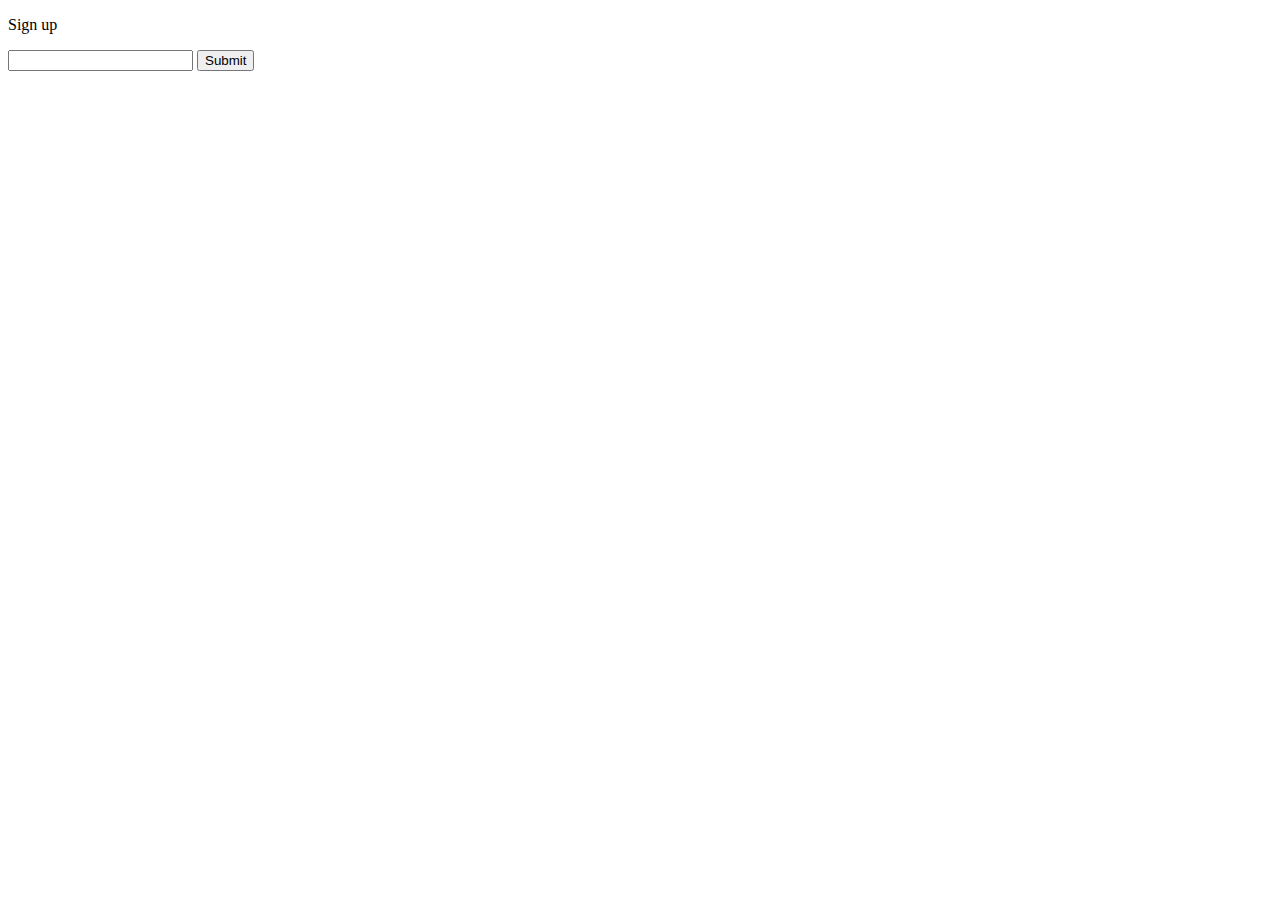
<file: templates/signup.html>
<!DOCTYPE html>
<html lang="en">
<head>
	<meta charset="UTF-8">
	<meta http-equiv="X-UA-Compatible" content="IE=edge">
	<meta name="viewport" content="width=device-width, initial-scale=1.0">
	<title>Document</title>
</head>
<body>
	<div>
		<p>Sign up</p>
		<form method="POST">
			<input type="text" name="email">
			<input type="submit" name="submit">
		</form>
	</div>
	
	
</body>
</html>
</file>
